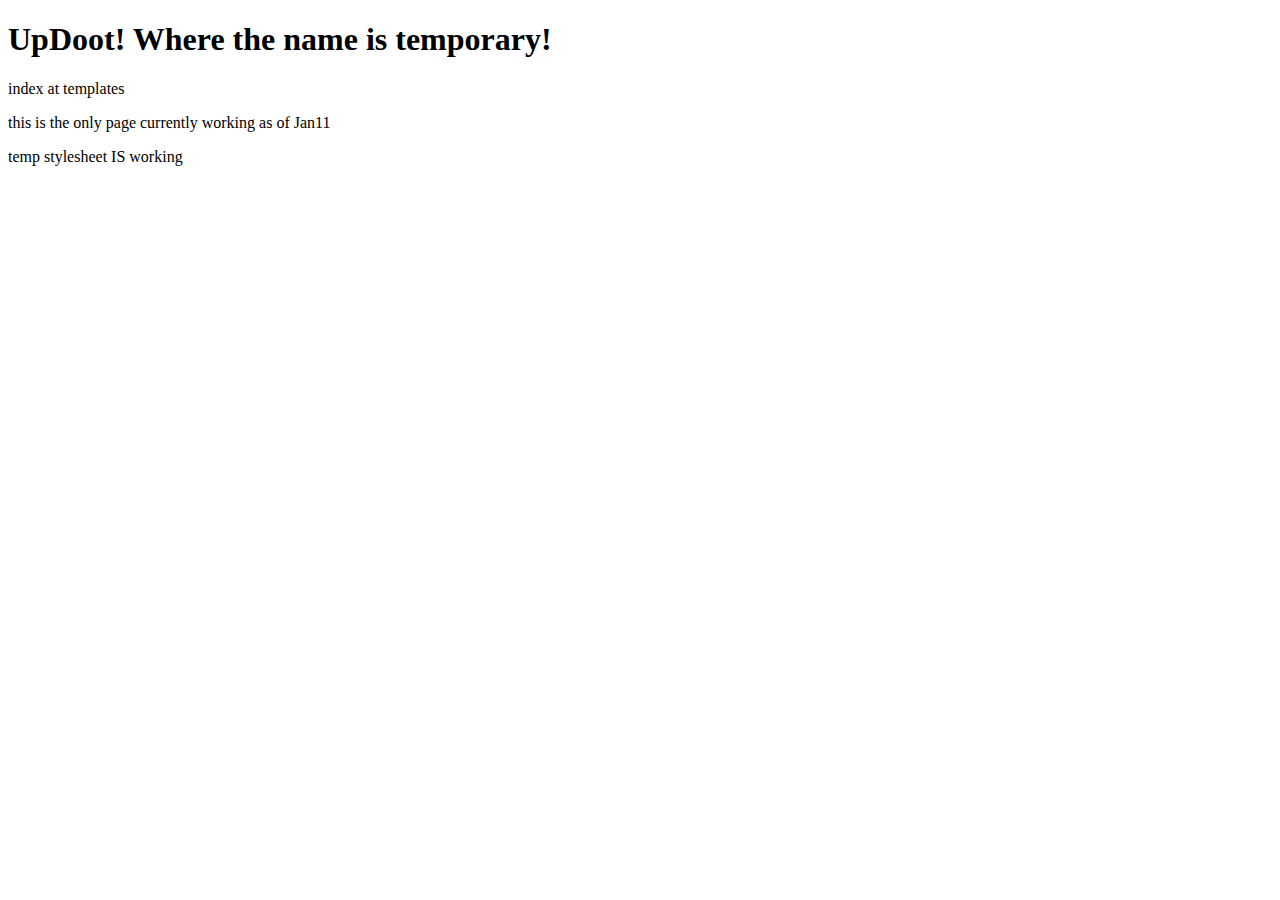
<file: solo-project/src/main/resources/templates/index.html>
<!DOCTYPE html>
<html lang="en" xmlns:th="http://www.thymeleaf.org/">
<head th:replace="fragments :: head"></head>
<body>


<h1>UpDoot! Where the name is temporary!</h1>
<p>index at templates</p>
<p>this is the only page currently working as of Jan11</p>
<p> temp stylesheet IS working</p>
<nav th:replace="fragments :: navigation"></nav>


</body>
</html>
</file>
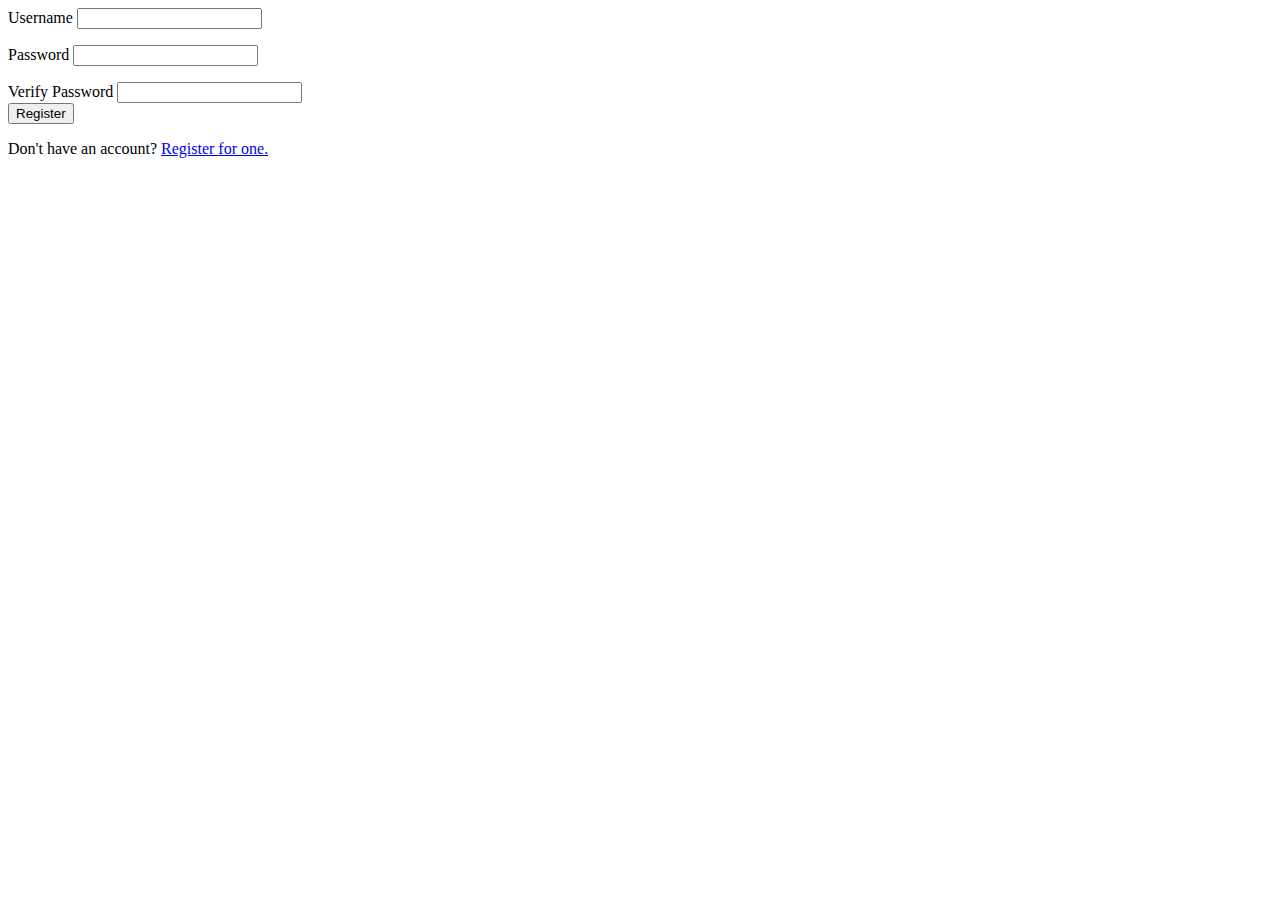
<file: solo-project/src/main/resources/templates/register.html>
<!DOCTYPE html>
<html lang="en" xmlns:th="http://www.thymeleaf.org/">
<head th:replace="fragments :: head"></head>
<body class="container">

<form method="post">
    <div class="form-group">
        <label th:for="username">Username
            <input class="form-control" th:field="${loginFormDTO.username}">
        </label>
        <p class="error" th:errors="${loginFormDTO.username}"></p>
    </div>
    <div class="form-group">
        <label>Password
            <input class="form-control" th:field="${loginFormDTO.password}" type="password">
        </label>
        <p class="error" th:errors="${loginFormDTO.password}"></p>
    </div>
    <div class="form-group">
        <label>Verify Password
            <input class="form-control" th:field="${registerFormDTO.verifyPassword}" type="password" />
        </label>
    </div>

    <input type="submit" class="btn btn-primary" value="Register"/>
</form>

<p>Don't have an account? <a href="/register">Register for one.</a></p>

</body>
</html>
</file>
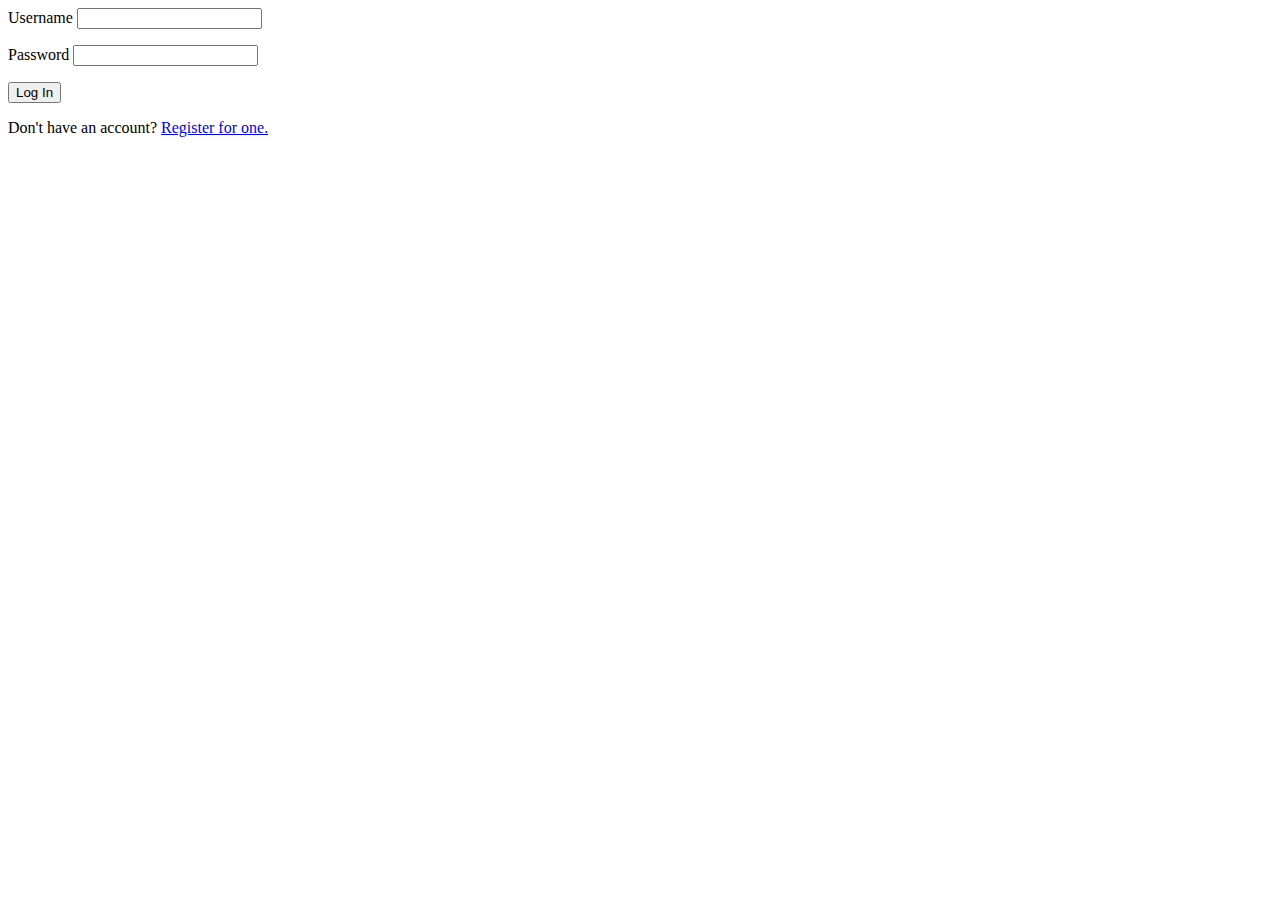
<file: solo-project/src/main/resources/templates/access/login.html>
<!DOCTYPE html>
<html lang="en" xmlns:th="https://www.thymeleaf.org/">
<head th:replace="fragments :: head"></head>
<body>

<form th:action="@{/login}" method="post">
    <div>
        <label th:for="username">Username
            <input th:field="${user.username}" />
        </label>
        <p th:errors="${user.username}"></p>
    </div>
    <div>
        <label>Password
            <input th:field="${user.password}" type="password" />
        </label>
        <p th:errors="${user.password}"></p>
    </div>

    <input type="submit" value="Log In" />
</form>

<p>Don't have an account? <a href="/register">Register for one.</a></p>
</body>
</html>
</file>
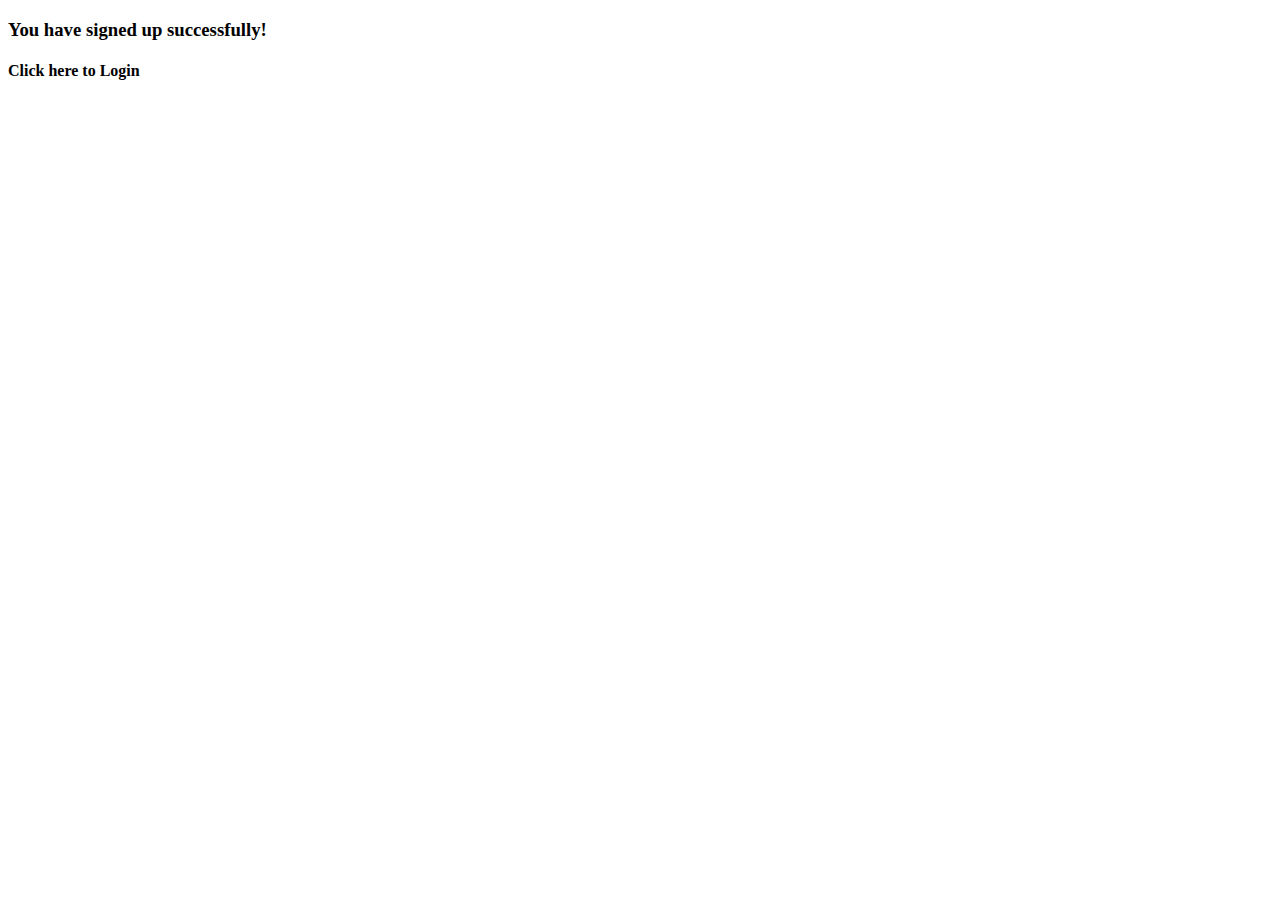
<file: solo-project/src/main/resources/templates/access/register_success.html>
<!DOCTYPE html>
<html lang="en" xmlns:th="https://www.thymeleaf.org/">
<head th:replace="fragments :: head"></head>
<body>
<div>
    <h3>You have signed up successfully!</h3>
    <h4><a th:href="/@{/login}">Click here to Login</a></h4>
</div>

</body>
</html>
</file>
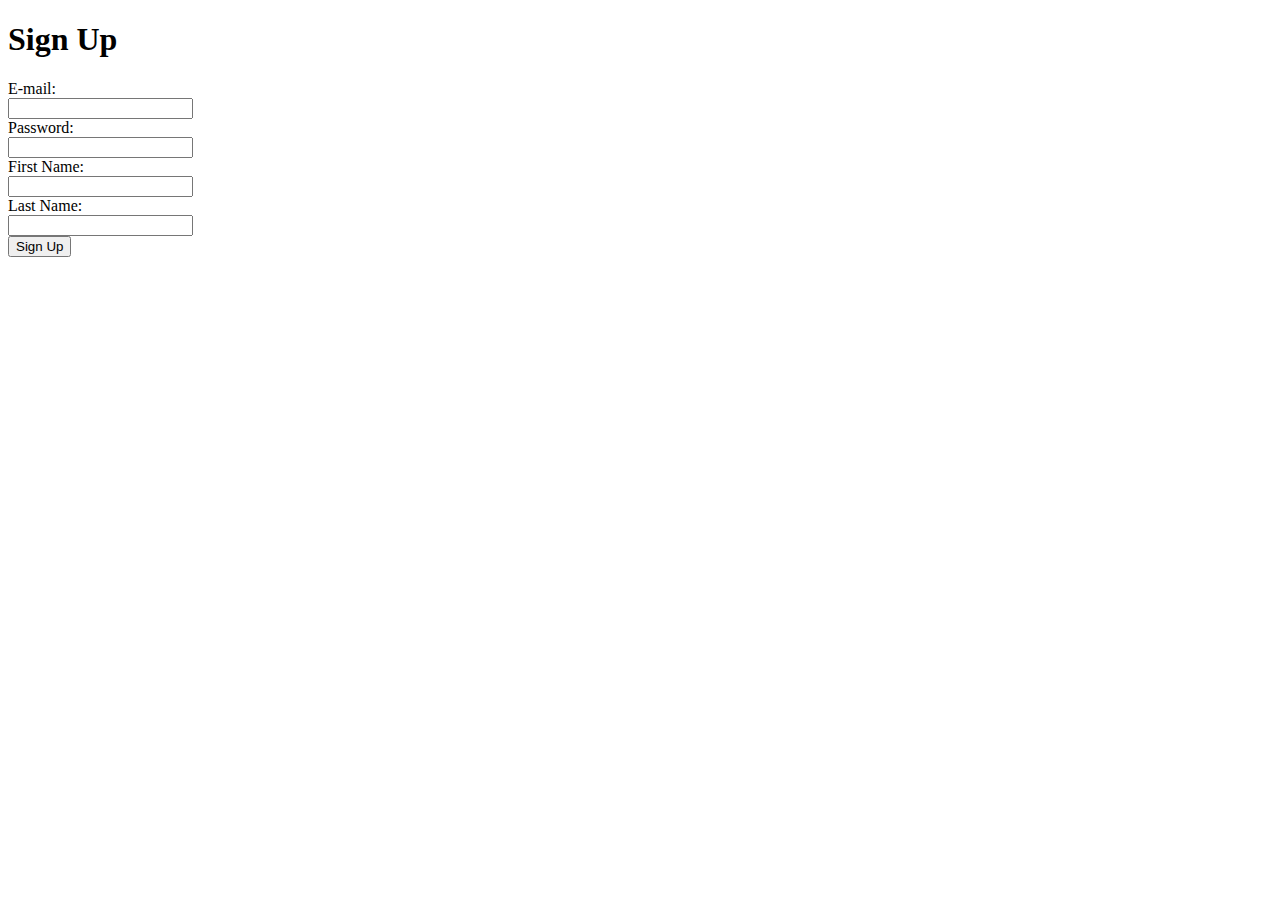
<file: solo-project/src/main/resources/templates/access/signup.html>
<!DOCTYPE html>
<html lang="en" xmlns:th="https://www.thymeleaf.org/">
<head th:replace="fragments :: head"></head>
<body>
<div>
    <div>
        <h1>Sign Up</h1>
    </div>
    <form th:action="@{/process_register}" th:object="${user}"
          method="post">
        <div>
            <div>
                <label>E-mail: </label>
                <div>
                    <input type="email" th:field="*{email}" required />
                </div>
            </div>

            <div>
                <label>Password: </label>
                <div>
                    <input type="password" th:field="*{password}" />
                </div>
            </div>

            <div>
                <label>First Name: </label>
                <div>
                    <input type="text" th:field="*{firstName}" />
                </div>
            </div>

            <div>
                <label>Last Name: </label>
                <div>
                    <input type="text" th:field="*{lastName}" />
                </div>
            </div>

            <div>
                <button type="submit">Sign Up</button>
            </div>
        </div>
    </form>
</div>
</body>
</html>
</file>
